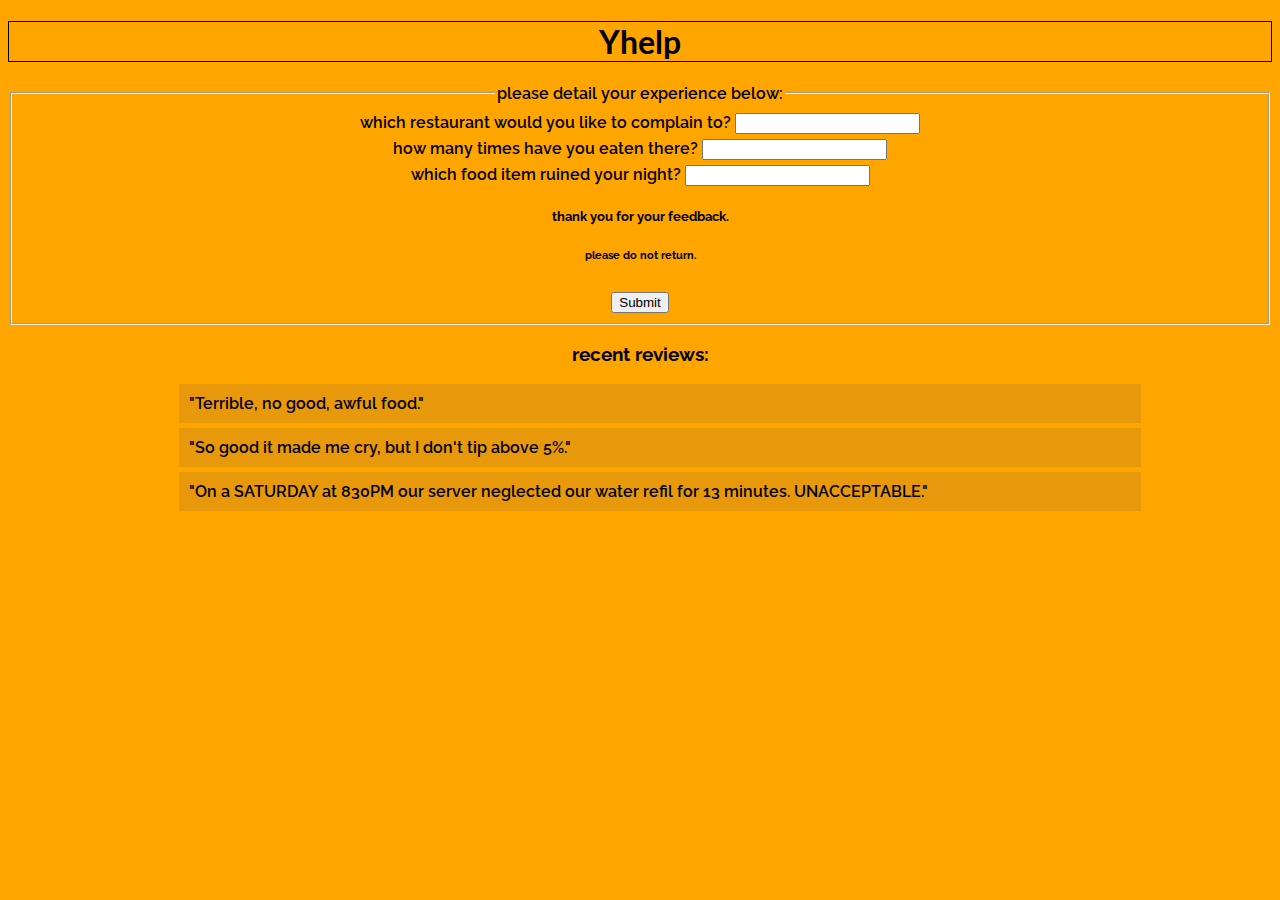
<file: index.html>
<!DOCTYPE html>
<html>
	<head>
		<meta charset="utf-8" />
		<meta name="viewport" content="width=device-width" />
		<title>repl.it</title>
		<link
			href="https://fonts.googleapis.com/css2?family=Lato&family=Raleway:wght@200&display=swap"
			rel="stylesheet"
		/>
		<link href="2-1.css" rel="stylesheet" />
	</head>
	<body>
		<div class="top-wrapper">
			<h1>Yhelp</h1>

			<form class="repl-form">
				<fieldset>
					<legend>please detail your experience below:</legend>
					<label for="place" class="question"
						>which restaurant would you like to complain to?
						<input id="place" class="info placeQ" type="text" /></label
					><br />

					<label for="quantity" class="question"
						>how many times have you eaten there?
						<input
							id="quantity"
							class="info quantityQ"
							type="number"
							required /></label
					><br />

					<label for="product" class="question"
						>which food item ruined your night?
						<input id="product" class="info productQ" type="text" required
					/></label>

					<h5>thank you for your feedback.</h5>
					<h6>please do not return.</h6>
					<input
						name="submit"
						id="submit"
						type="submit"
						value="Submit"
						required
					/>
				</fieldset>
			</form>
		</div>
		<div class="bottom-wrapper">
			<h3>recent reviews:</h3>
			<ul class="ulReviews">
				<li class="firstLi">"Terrible, no good, awful food."</li>
				<li>"So good it made me cry, but I don't tip above 5%."</li>
				<li>
					"On a SATURDAY at 830PM our server neglected our water refil for 13
					minutes. UNACCEPTABLE."
				</li>
			</ul>
		</div>

		<script src="2-1.js"></script>
	</body>
</html>
</file>
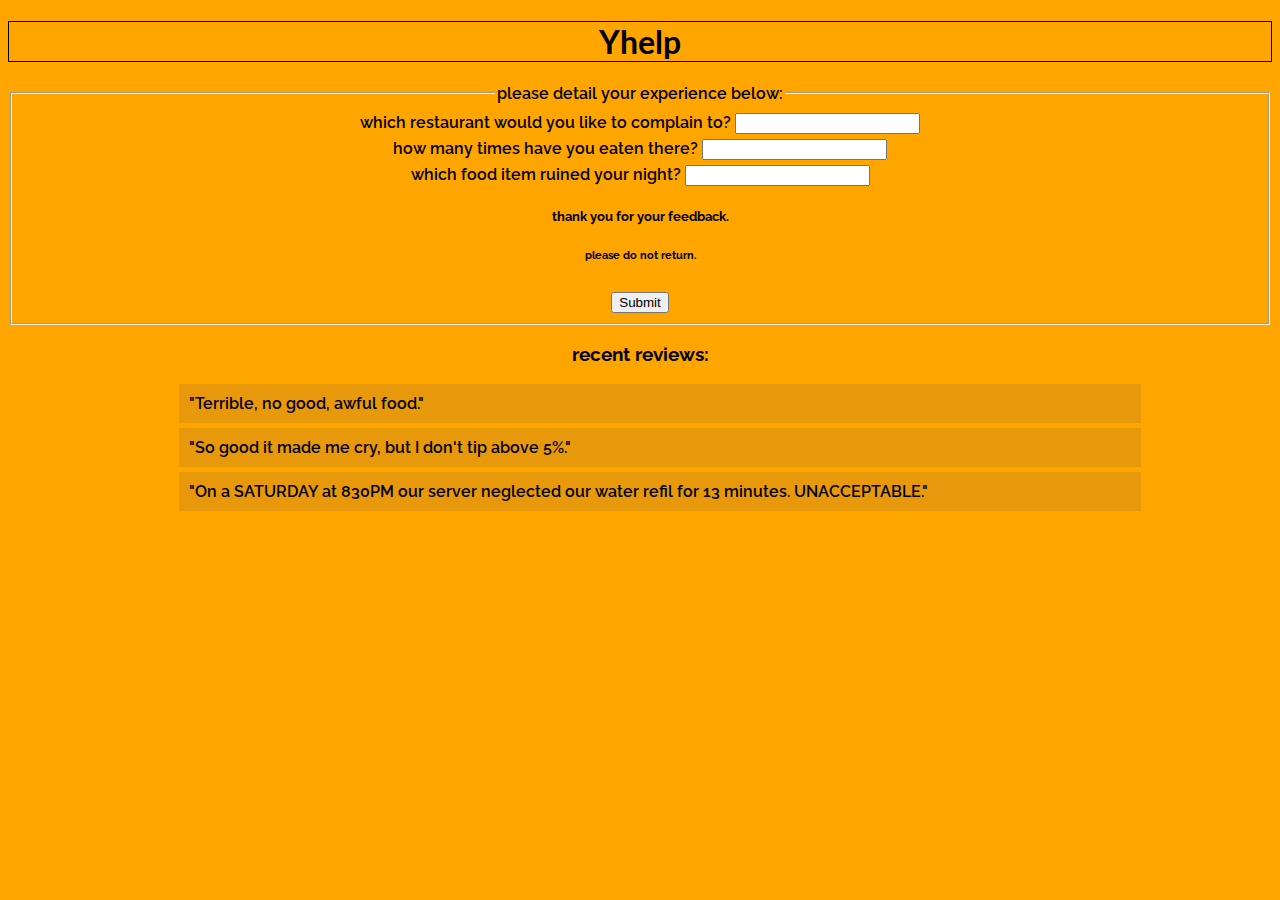
<file: 2-1objAndDomManipulation.html>
<!DOCTYPE html>
<html>
	<head>
		<meta charset="utf-8" />
		<meta name="viewport" content="width=device-width" />
		<title>repl.it</title>
		<link
			href="https://fonts.googleapis.com/css2?family=Lato&family=Raleway:wght@200&display=swap"
			rel="stylesheet"
		/>
		<link href="2-1.css" rel="stylesheet" />
	</head>
	<body>
		<div class="top-wrapper">
			<h1>Yhelp</h1>

			<form class="repl-form">
				<fieldset>
					<legend>please detail your experience below:</legend>
					<label for="place" class="question"
						>which restaurant would you like to complain to?
						<input id="place" class="info placeQ" type="text" /></label
					><br />

					<label for="quantity" class="question"
						>how many times have you eaten there?
						<input
							id="quantity"
							class="info quantityQ"
							type="number"
							required /></label
					><br />

					<label for="product" class="question"
						>which food item ruined your night?
						<input id="product" class="info productQ" type="text" required
					/></label>

					<h5>thank you for your feedback.</h5>
					<h6>please do not return.</h6>
					<input
						name="submit"
						id="submit"
						type="submit"
						value="Submit"
						required
					/>
				</fieldset>
			</form>
		</div>
		<div class="bottom-wrapper">
			<h3>recent reviews:</h3>
			<ul class="ulReviews">
				<li>"Terrible, no good, awful food."</li>
				<li>"So good it made me cry, but I don't tip above 5%."</li>
				<li>
					"On a SATURDAY at 830PM our server neglected our water refil for 13
					minutes. UNACCEPTABLE."
				</li>
			</ul>
		</div>

		<script src="2-1.js"></script>
	</body>
</html>
</file>
<file: 2-1.css>
body {
	text-align: center;
	font-family: "Raleway", sans-serif;
	font-weight: 600;
	background-color: orange;
}
h1 {
	font-family: "Lato", sans-serif;
	border: thin double black;
}
input {
	margin-top: 5px;
}
.submit {
	margin-bottom: 40px;
	border: thick solid darkorange;
	border-radius: 5px;
}
.bottom-wrapper {
	width: 80%;
	margin: auto;
}
ul {
	list-style-type: none;
	text-align: justify;
}
li {
  padding: 10px;
  margin: 5px;
  background-color: rgba(167, 122, 40, 0.262);
}
</file>
